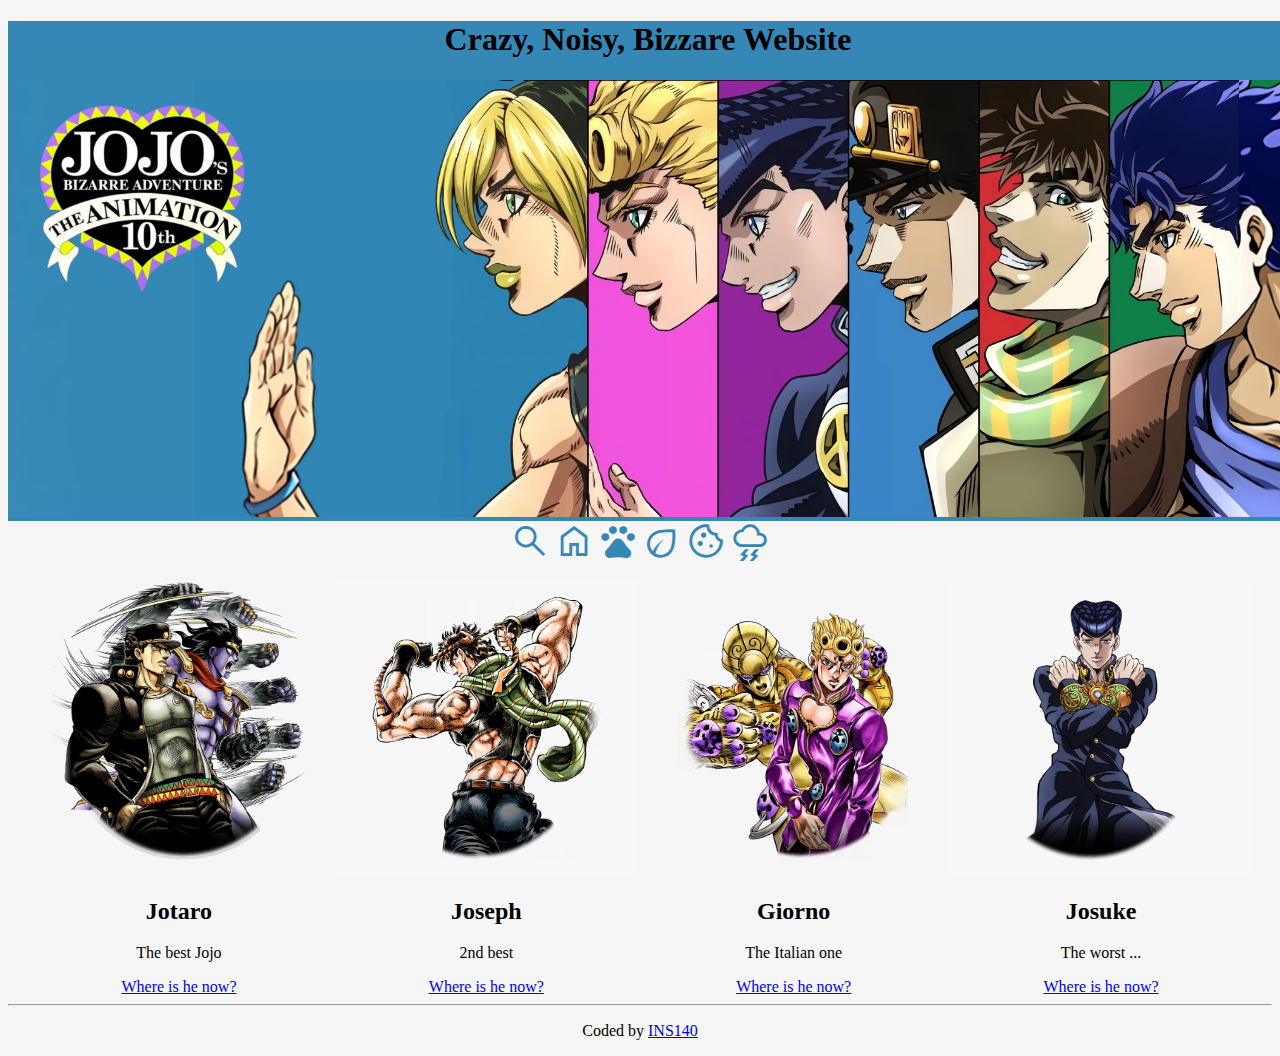
<file: index.html>
<!DOCTYPE html>
<html lang="en">
<head>
    <meta charset="UTF-8">
    <meta name="viewport" content="width=device-width, initial-scale=1.0">
    <title>INS140 | Page-Layout</title>
    <link rel="stylesheet" href="./assets/styles.css">
    <link href="https://fonts.googleapis.com/css2?family=Material+Symbols+Outlined" rel="stylesheet" />
</head>
<body>
    <header>
        <div class="banner">
            <h1>Crazy, Noisy, Bizzare Website</h1>
            <img src="./assets/images/Jojo-banner.jpg_large" alt="BIG PICTURE">
        </div>
    </header>
    <main>
        <section>
            <span class="material-symbols-outlined icon" style="font-size: 2.5rem;">search</span>
            <span class="material-symbols-outlined icon" style="font-size: 2.5rem;">home</span>
            <span class="material-symbols-outlined icon" style="font-size: 2.5rem;">pets</span>
            <span class="material-symbols-outlined icon" style="font-size: 2.5rem;">eco</span>
            <span class="material-symbols-outlined icon" style="font-size: 2.5rem;">cookie</span>
            <span class="material-symbols-outlined icon" style="font-size: 2.5rem;">thunderstorm</span>
        </section>
        <section>
            <span class="item">
                <img src="./assets/images/Jotaro.png" alt="photo 1">
                <h2>Jotaro</h2>
                <p>The best Jojo</p>
                <a href="./Jotaro.html">Where is he now?</a>
            </span>
            <span class="item">
                <img src="./assets/images/Joseph.png" alt="photo 2">
                <h2>Joseph</h2>
                <p>2nd best</p>
                <a href="./Joseph.html">Where is he now?</a>
            </span>
            <span class="item">
                <img src="./assets/images/Giorno.png" alt="photo 3">
                <h2>Giorno</h2>
                <p>The Italian one</p>
                <a href="./Giorno.html">Where is he now?</a>
            </span>
            <span class="item">
                <img src="./assets/images/Josuke.png" alt="photo 4">
                <h2>Josuke</h2>
                <p>The worst ...</p>
                <a href="https://www.youtube.com/watch?v=dQw4w9WgXcQ">Where is he now?</a>
            </span>
        </section>
    </main>
    <footer>
        <hr>
        <p>Coded by <a href="https://github.com/INS140">INS140</a></p>
    </footer>
</body>
</html>
</file>
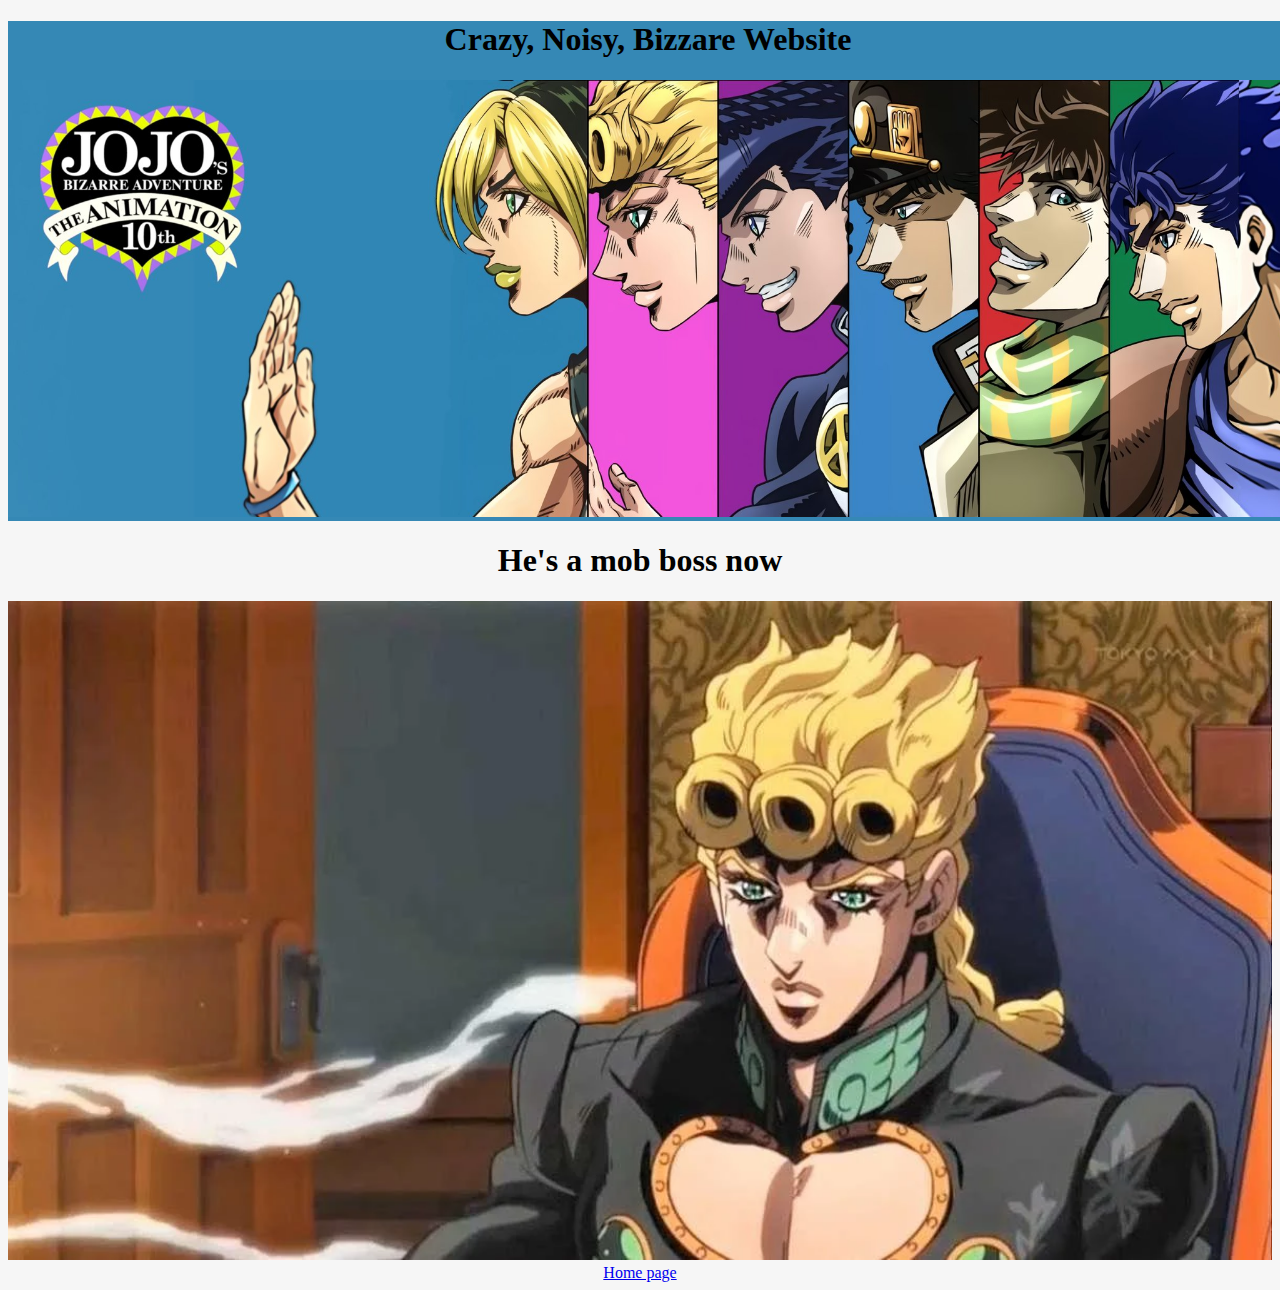
<file: Giorno.html>
<!DOCTYPE html>
<html lang="en">
<head>
    <meta charset="UTF-8">
    <meta name="viewport" content="width=device-width, initial-scale=1.0">
    <title>INS140 | Page-Layout</title>
    <link rel="stylesheet" href="./assets/styles.css">
</head>
<body>
    <header>
        <div class="banner">
            <h1>Crazy, Noisy, Bizzare Website</h1>
            <img src="./assets/images/Jojo-banner.jpg_large" alt="BIG PICTURE">
        </div>
    </header>
    <main>
        <h1>He's a mob boss now</h1>
        <img src="./assets/images/Giorno-mob.webp" alt="Mob boss Giorno">
        <a href="./index.html">Home page</a>
    </main>
</body>
</html>
</file>
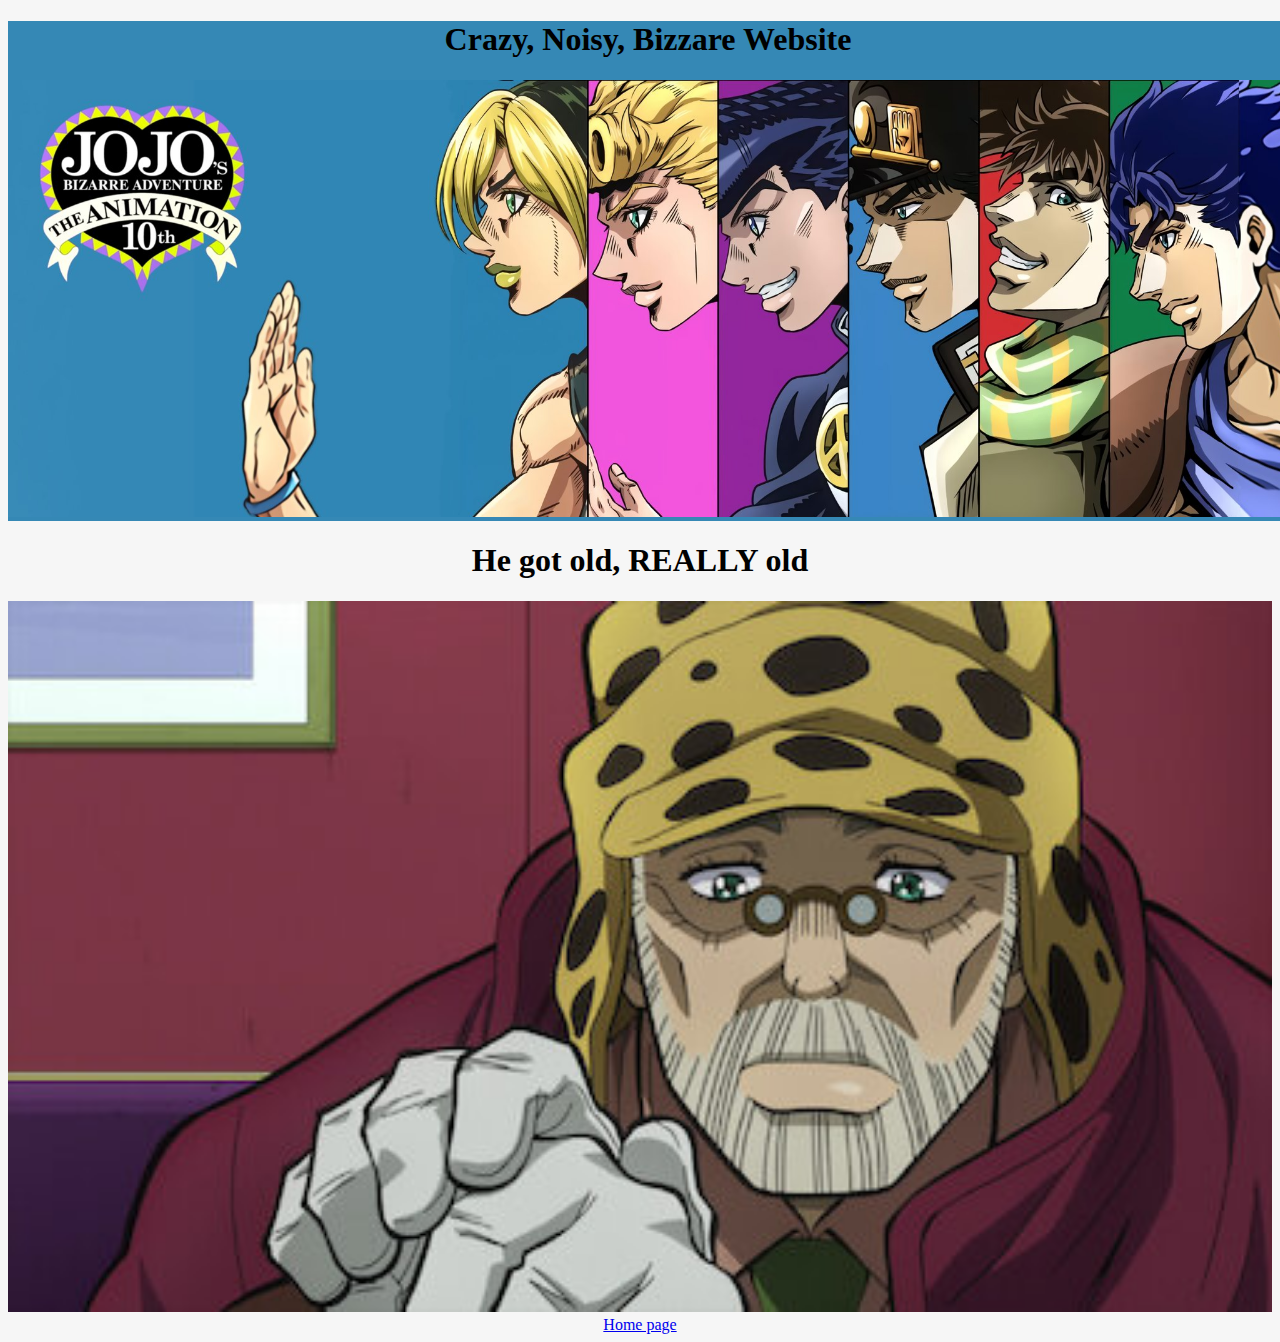
<file: Joseph.html>
<!DOCTYPE html>
<html lang="en">
<head>
    <meta charset="UTF-8">
    <meta name="viewport" content="width=device-width, initial-scale=1.0">
    <title>INS140 | Page-Layout</title>
    <link rel="stylesheet" href="./assets/styles.css">
</head>
<body>
    <header>
        <div class="banner">
            <h1>Crazy, Noisy, Bizzare Website</h1>
            <img src="./assets/images/Jojo-banner.jpg_large" alt="BIG PICTURE">
        </div>
    </header>
    <main>
        <h1>He got old, REALLY old</h1>
        <img src="./assets/images/Old-Joseph.jpg" alt="Old Jospeh">
        <a href="./index.html">Home page</a>
    </main>
</body>
</html>
</file>
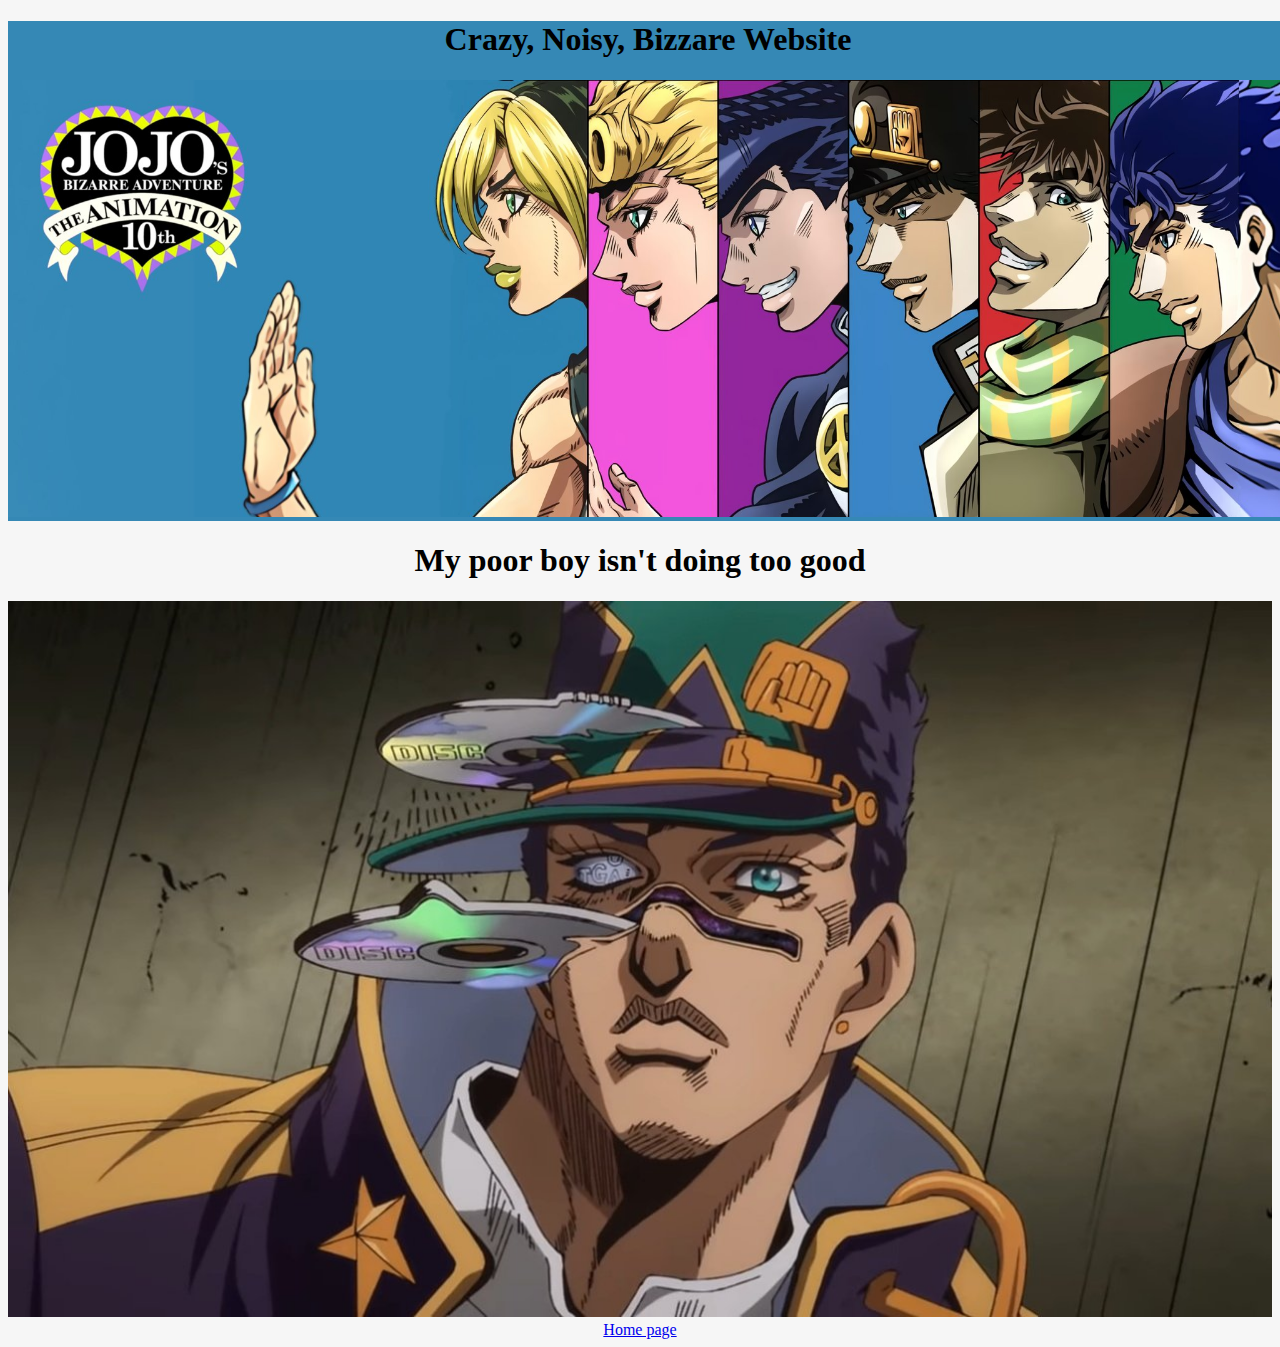
<file: Jotaro.html>
<!DOCTYPE html>
<html lang="en">
<head>
    <meta charset="UTF-8">
    <meta name="viewport" content="width=device-width, initial-scale=1.0">
    <title>INS140 | Page-Layout</title>
    <link rel="stylesheet" href="./assets/styles.css">
</head>
<body>
    <header>
        <div class="banner">
            <h1>Crazy, Noisy, Bizzare Website</h1>
            <img src="./assets/images/Jojo-banner.jpg_large" alt="BIG PICTURE">
        </div>
    </header>
    <main>
        <h1>My poor boy isn't doing too good</h1>
        <img src="./assets/images/Jotaro-disc.jpg_large" alt="Discs out Jotaro">
        <a href="./index.html">Home page</a>
    </main>
</body>
</html>
</file>
<file: assets/styles.css>
body {
    text-align: center;
    min-height: 100vh;
    background-color: rgb(246, 246, 246);
}

img {
    width: 100%;
}

span {
    display: inline-block;
}

.banner {
    width: 100vw;
    background-color: rgb(53, 136, 181);
    padding: 0;
}

.item {
    width: 24%;
}

.icon {
    color: rgb(53, 136, 181);
}
</file>
